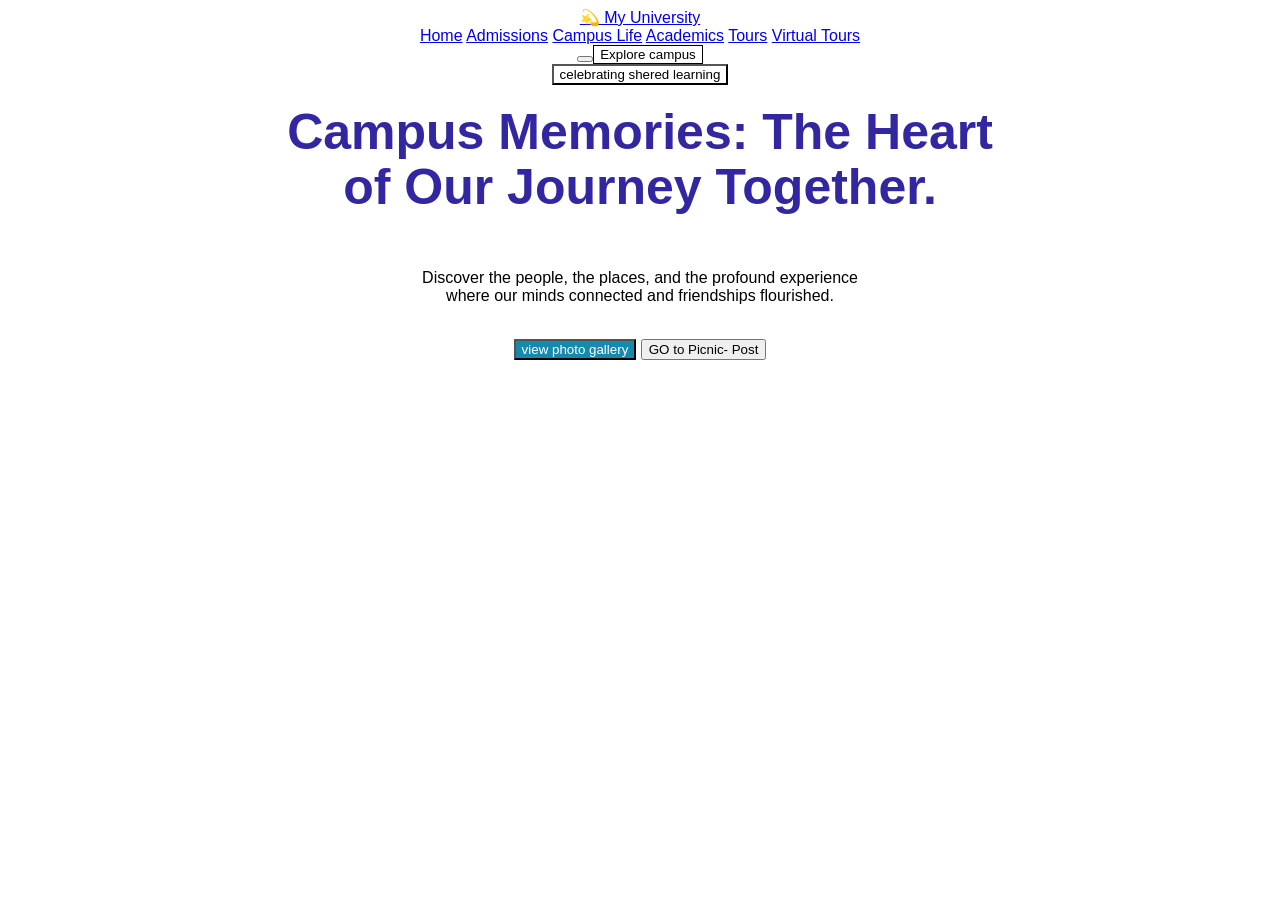
<file: index.html>
<!DOCTYPE html>
<html lang="en">
<head>
    <meta charset="UTF-8">
    <meta name="viewport" content="width=device-width, initial-scale=1.0">
    <title>Campus Memories</title>
<link rel="stylesheet" href="style.css">
</head>
<style> 
    .hero {
        text-align:center
    }
</style>
<body>
    <header class="navbar">
        <a href="campus.html" class="logo">💫 My University</a>
        
        <nav>
            <div>
            <a href="Home.html">Home</a>
            <a href="Admissions.html">Admissions</a>
            <a href="Campus Life.html">Campus Life</a>
            <a href="Academics.html">Academics</a>
            <a href="Tours.html">Tours</a>
            <a href="Virtual Tours.html">Virtual Tours</a> </div>
        </nav>
        
        <a href="campus-life,html" class="nav-button"></a>

        <button class="top-btn"><button
        style="background-color: white; color: #000000; border: 1px solid"
            >Explore campus
        </button>
    
    
    </header>
    <section class="hero">
    <div class="hero-content">
        <button
        style="background-color: white; color: #000000; border: 1px soloid
        #168aad;">celebrating shered learning</button>
    </div>

       
        <h1>
            Campus Memories: The Heart<br>
            of Our Journey Together.
        </h1>
<br>
        <p class="description">
            Discover the people, the places, and the profound experience<br>
            where our minds connected and friendships flourished.
        </p>
<br>
        <button
         style="background-color: #168aad; color: white ">
        view photo gallery</button>
         <a href="Summer-picnic/picnic.html">
        <button id="btn" >GO to Picnic- Post</button>
         </a>
        </section>
    
</body>
</html>
</file>
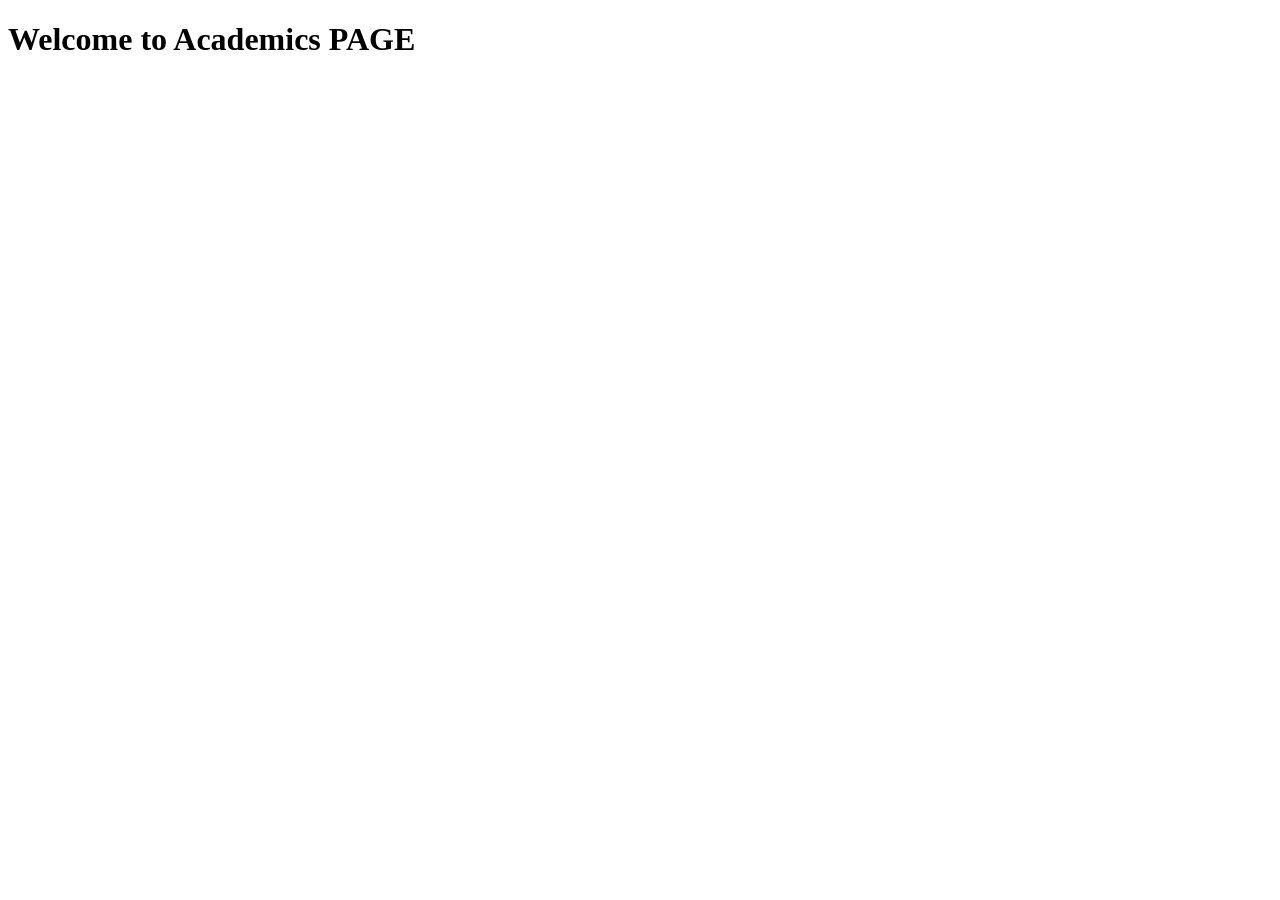
<file: Academics.html>
<!DOCTYPE html>
<html lang="en">
<head>
    <meta charset="UTF-8">
    <meta name="viewport" content="width=>, initial-scale=1.0">
    <title>Academics page</title>
</head>
<body>
    <h1><Academics class="html"></Academics></h1>
    <H1>Welcome to Academics PAGE</H1>
</body>
</html>
</file>
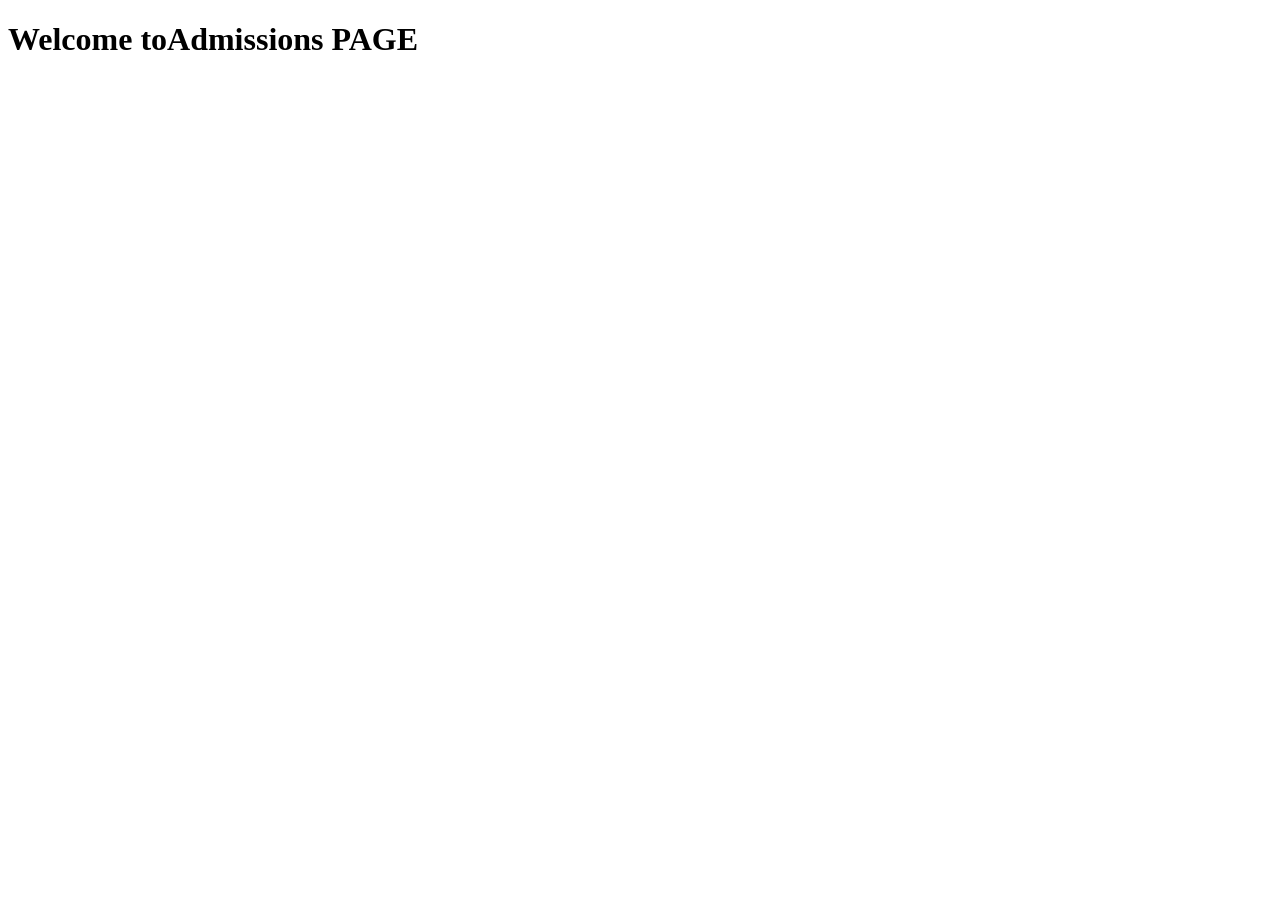
<file: Admissions.html>
<!DOCTYPE html>
<html lang="en">
<head>
    <meta charset="UTF-8">
    <meta name="viewport" content="width=device-width, initial-scale=1.0">
    <title>Admissions page</title>
</head>
<body>
    <h1><Admissions class="html"></Admissions></h1>
    <h1>Welcome toAdmissions PAGE</h1>
</body>
</html>
</file>
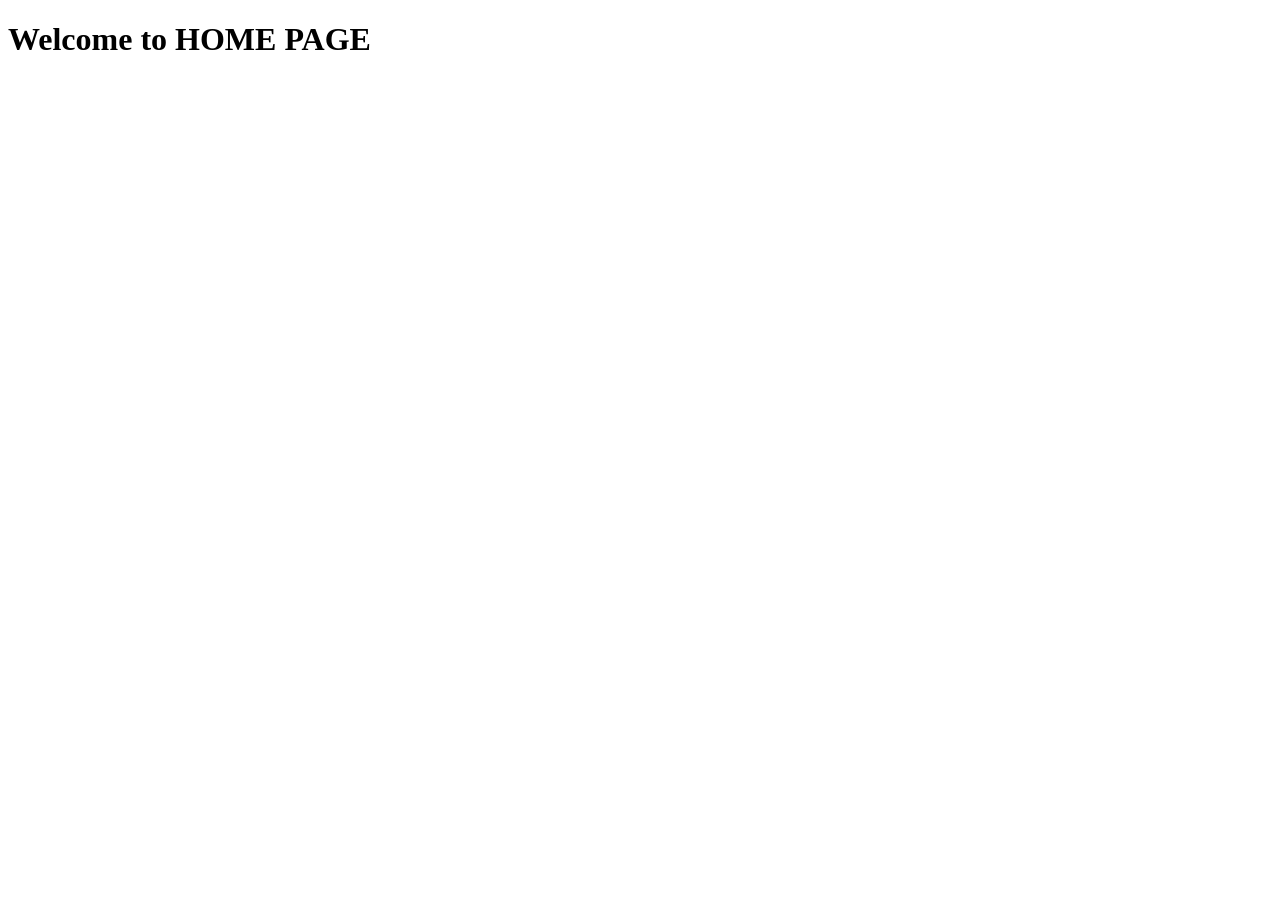
<file: Home.html>
<!DOCTYPE html>
<html lang="en">
<head>
    <meta charset="UTF-8">
    <meta name="viewport" content="width=device-width, initial-scale=1.0">
    <title>Home page</title>
</head>
<body>
    <h1><Home class="html"></Home></h1>
    <h1> Welcome to HOME PAGE</h1>
</body>
</html>
</file>
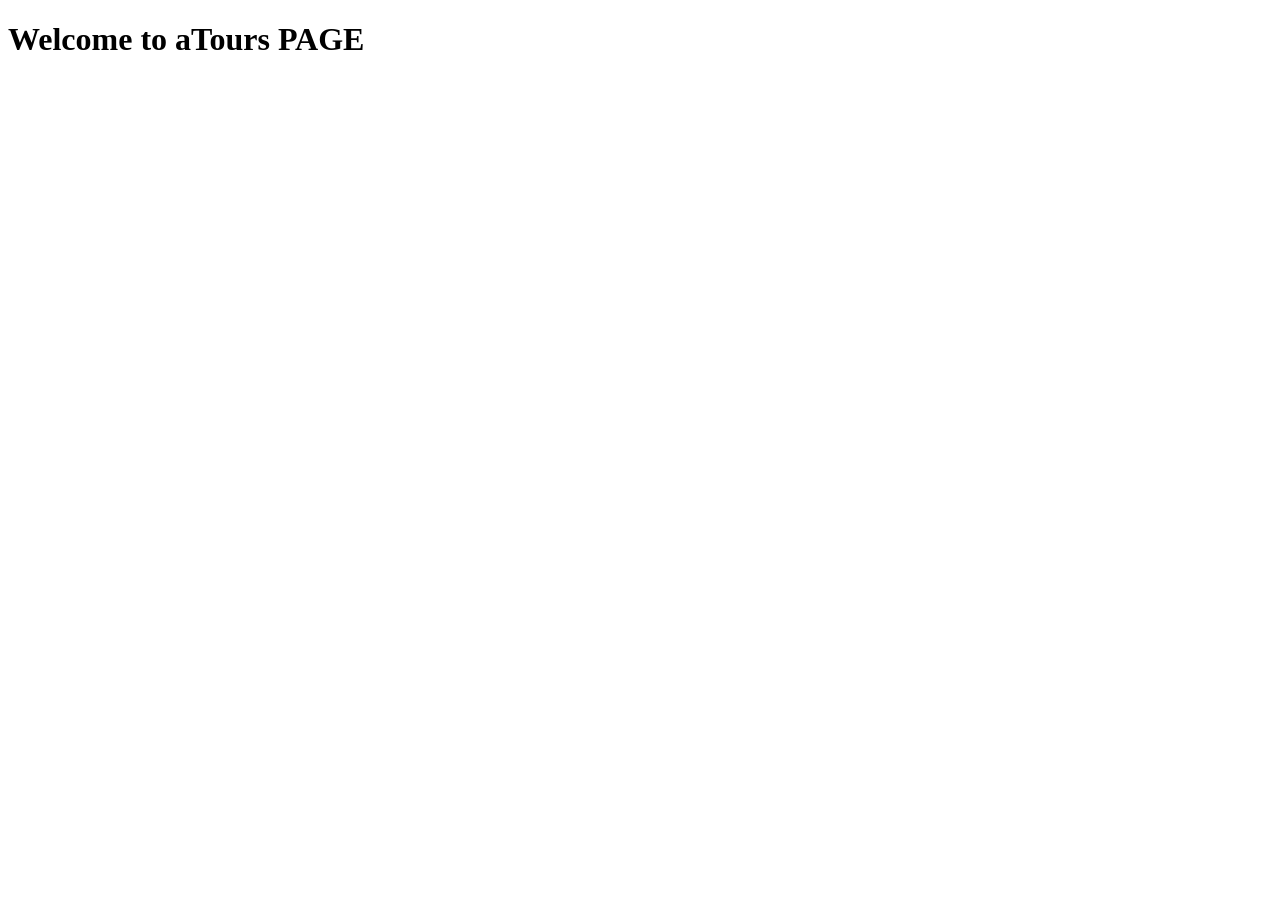
<file: Tours.html>
<!DOCTYPE html>
<html lang="en">
<head>
    <meta charset="UTF-8">
    <meta name="viewport" content="width=device-width, initial-scale=1.0">
    <title>Tours page</title>
</head>
<body>
    <h1><Tours class="html"></Tours></h1>
    <h1>Welcome to aTours PAGE</h1>
</body>
</html>
</file>
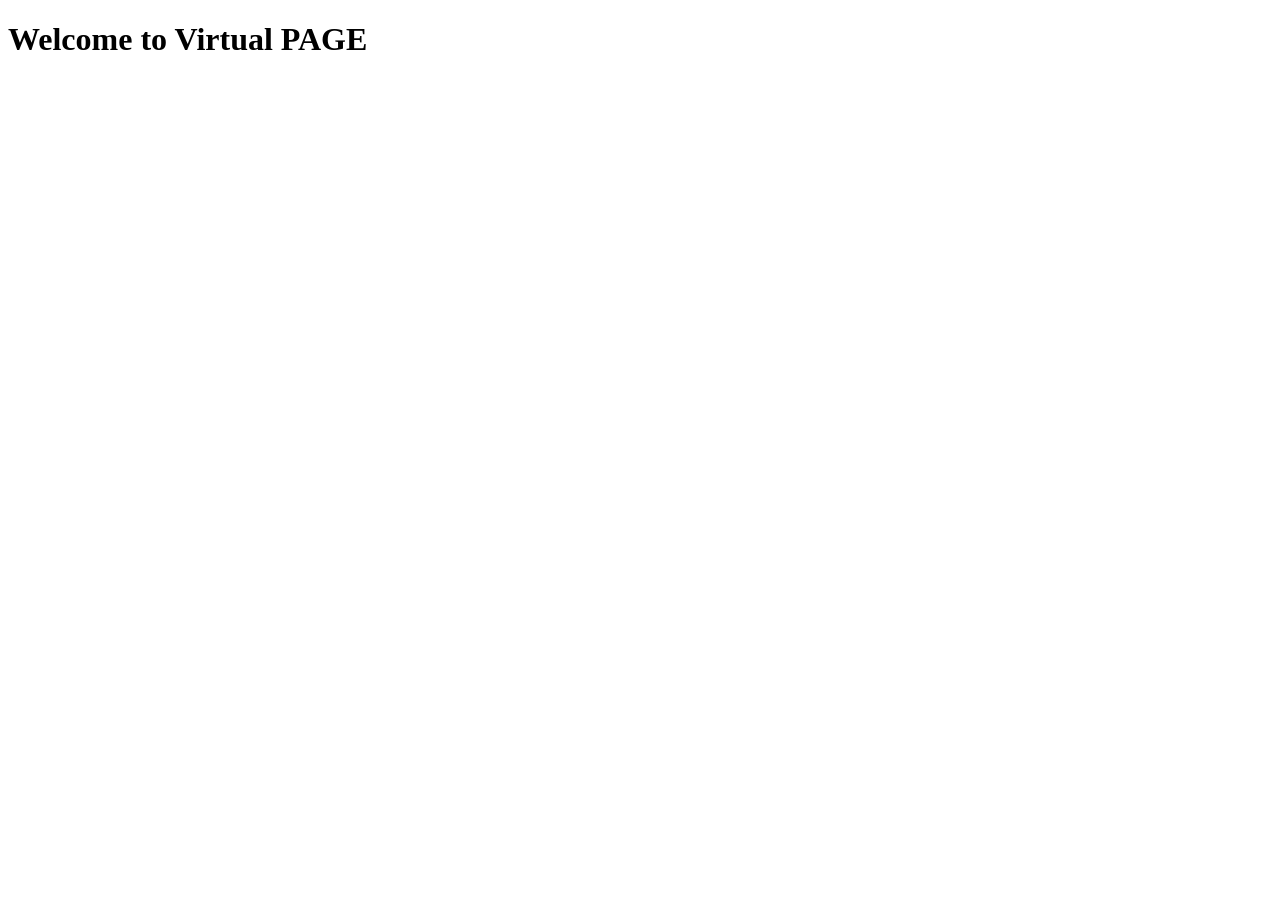
<file: Virtual Tours.html>
<!DOCTYPE html>
<html lang="en">
<head>
    <meta charset="UTF-8">
    <meta name="viewport" content="width=>, initial-scale=1.0">
    <title>Document</title>
</head>
<body>
    <h1><Virtual class="html"></Virtual></h1>
    <h1>Welcome to Virtual PAGE</h1>
</body>
</html>
</file>
<file: style.css>
body {
    font-family: Arial, sans-serif;
    text-align: center;
}

.poster {
    background-image: url("picnic.png");
    background-size: cover;
    background-position: center;
    background-repeat: no-repeat;
    width: 350px;
    height: 620px;
    margin:  auto;
    border: none;
    box-sizing: border-box;
}

h1 {
    color: #3327a1;
    font-size: 50px;
     line-height: 1.1;
     margin:  20px 0;
}

h2 {
    color:#f05b27;
      font-size: 25px;
}

h3 {
    color: #e64c40;
    font-size: 18px;
}

ul {
    text-align: left;
    display: inline-block;
}

.date {
    
    background:#f71212;
    color: white;
    padding: 8px;
    display: inline-block;
}
.footer{
    text-align: center;
}
 /* h1{ 
    margin-top: 30;
}
h1~p,
h1~ul{
    position: relative;
    top: 50px;
}
.date-time{
    position: relative;
    top: 150px;   
}
.email{
    position: relative;
    top: 80px;
} */
</file>
